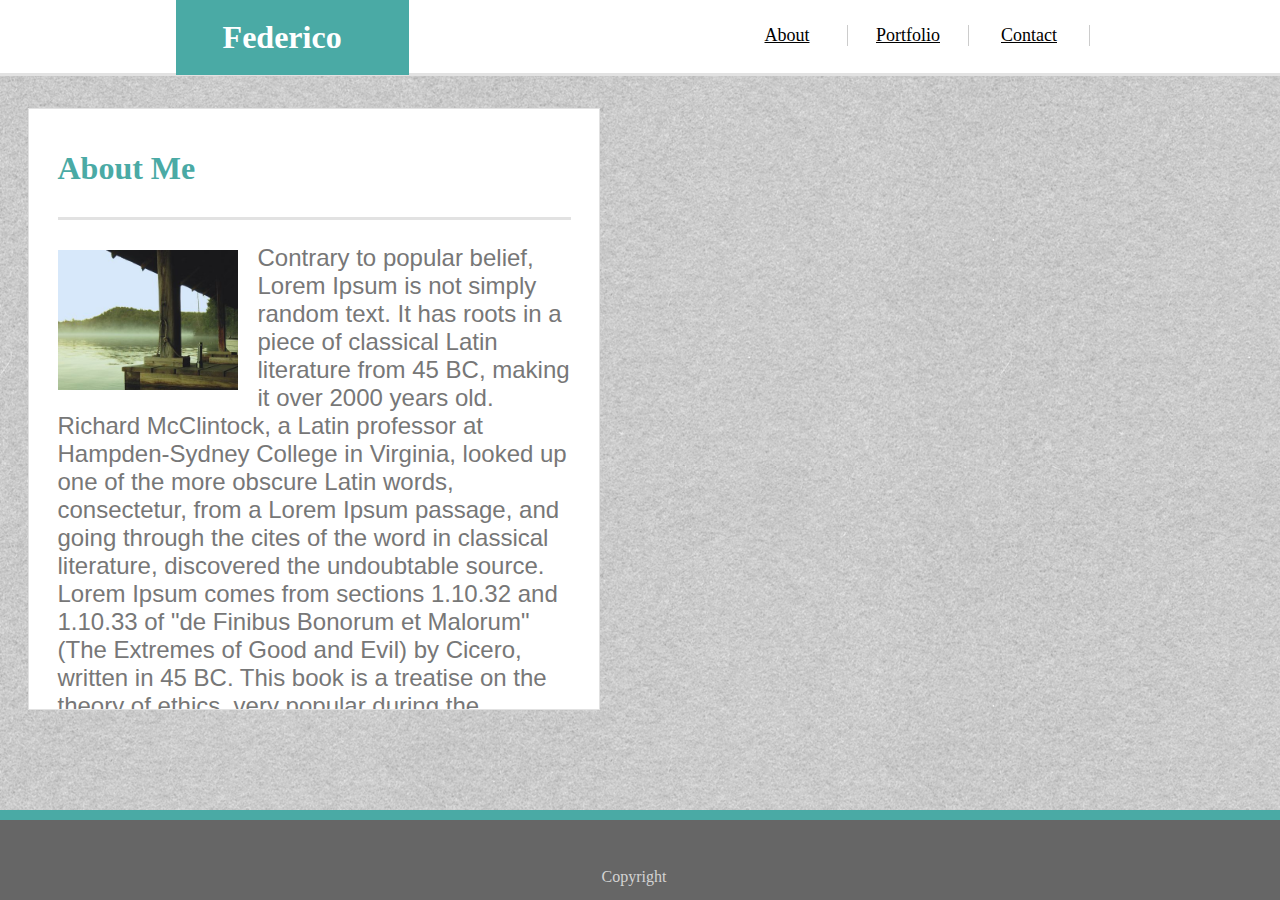
<file: index.html>
<!DOCTYPE html>

    <head>
        <meta charset="utf-8">
        <meta name="viewport" content="width=device-width, initial-scale=1.0">
        <title>Portfolio</title>
        
        <link rel="stylesheet" href="assets/css/style.css">
        
        
    </head>

    <body>
        
        <div class="top_bar">
            <div class ="navbar">
                <div id ="your_name">
                    <span id="your_name_span">Federico</span>
                </div>
                <div class ="your_tabs">
                    <a href="contact.html" class="links">Contact</a>
                </div>
                <div class ="your_tabs">
                    <a href="portfolio.html" class="links">Portfolio</a>
                </div>
                <div class ="your_tabs">
                    <a href="index.html" class="links">About</a>
                </div>
            </div>
        </div>

        <div class="middle_bar">
            <div class="about_me_1">
                About Me
            </div>
            <div class="about_me_2">
                <img class="face" src="assets/images/photo.jpeg" >
                <p>Contrary to popular belief, Lorem Ipsum is not simply random text. It has roots in a piece of classical Latin literature from 45 BC, making it over 2000 years old. Richard McClintock, a Latin professor at Hampden-Sydney College in Virginia, looked up one of the more obscure Latin words, consectetur, from a Lorem Ipsum passage, and going through the cites of the word in classical literature, discovered the undoubtable source. Lorem Ipsum comes from sections 1.10.32 and 1.10.33 of "de Finibus Bonorum et Malorum" (The Extremes of Good and Evil) by Cicero, written in 45 BC. This book is a treatise on the theory of ethics, very popular during the Renaissance. </p>
                <p>Contrary to popular bea treatise on the theory of ethics, very popular during the Renaissance. </p>
            </div>
            
        </div>

        <div class="bottom_bar">
            <span id="copyright"> Copyright </span>
        </div>
        
    </body>


</html>
</file>
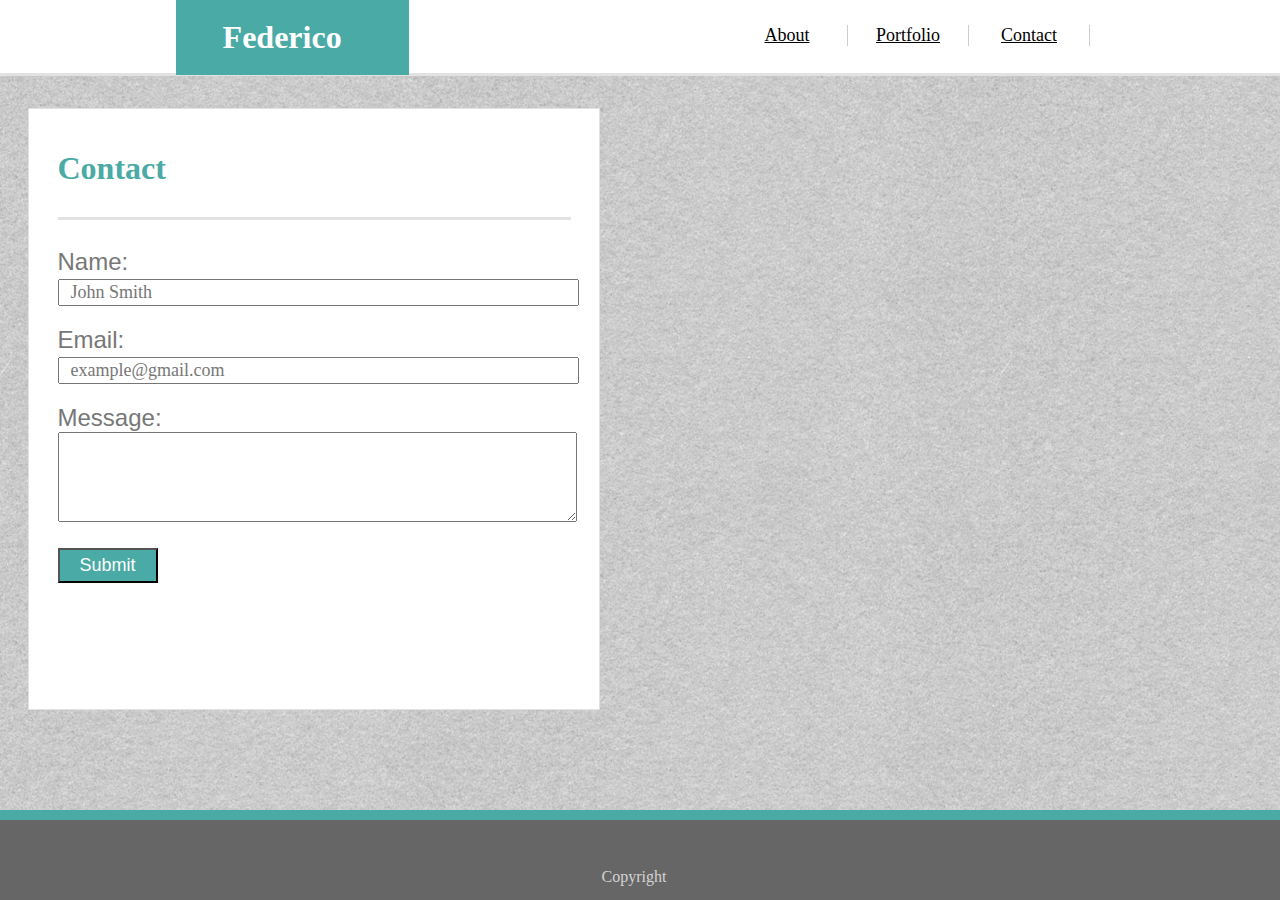
<file: contact.html>
<!DOCTYPE html>

    <head>
        <meta charset="utf-8">
        <meta name="viewport" content="width=device-width, initial-scale=1.0">
        <title>Contact</title>
        
        <link rel="stylesheet" href="assets/css/style.css">
        
        
    </head>

    <body>
        
        <div class="top_bar">
            <div class ="navbar">
                <div id ="your_name">
                    <span id="your_name_span">Federico</span>
                </div>
                <div class ="your_tabs">
                    <a href="contact.html" class="links">Contact</a>
                </div>
                <div class ="your_tabs">
                    <a href="portfolio.html" class="links">Portfolio</a>
                </div>
                <div class ="your_tabs">
                    <a href="index.html" class="links">About</a>
                </div>
            </div>
        </div>

        <div class="middle_bar">
            <div class="about_me_1">
                Contact
            </div>
            <div class="about_me_2">
                <form action="/action_page.php">
                    <br>
                    Name:<br>
                     
                            <input class="form" type="text" name="name" value="  John Smith">
                           
                    Email:<br>
                    <input class="form" type="text" name="email" value="  example@gmail.com">
                    <br>
                    Message:<br>
                    <textarea class="form" rows="4" cols ="50"  type="text" name="message" value="">
                    </textarea> <br>
                    <button class="submit_button" type="button" value="Submit"> Submit </button>
                </form> 
            </div>
            
        </div>

        <div class="bottom_bar">
            <span id="copyright"> Copyright </span>
        </div>
        
    </body>


</html>
</file>
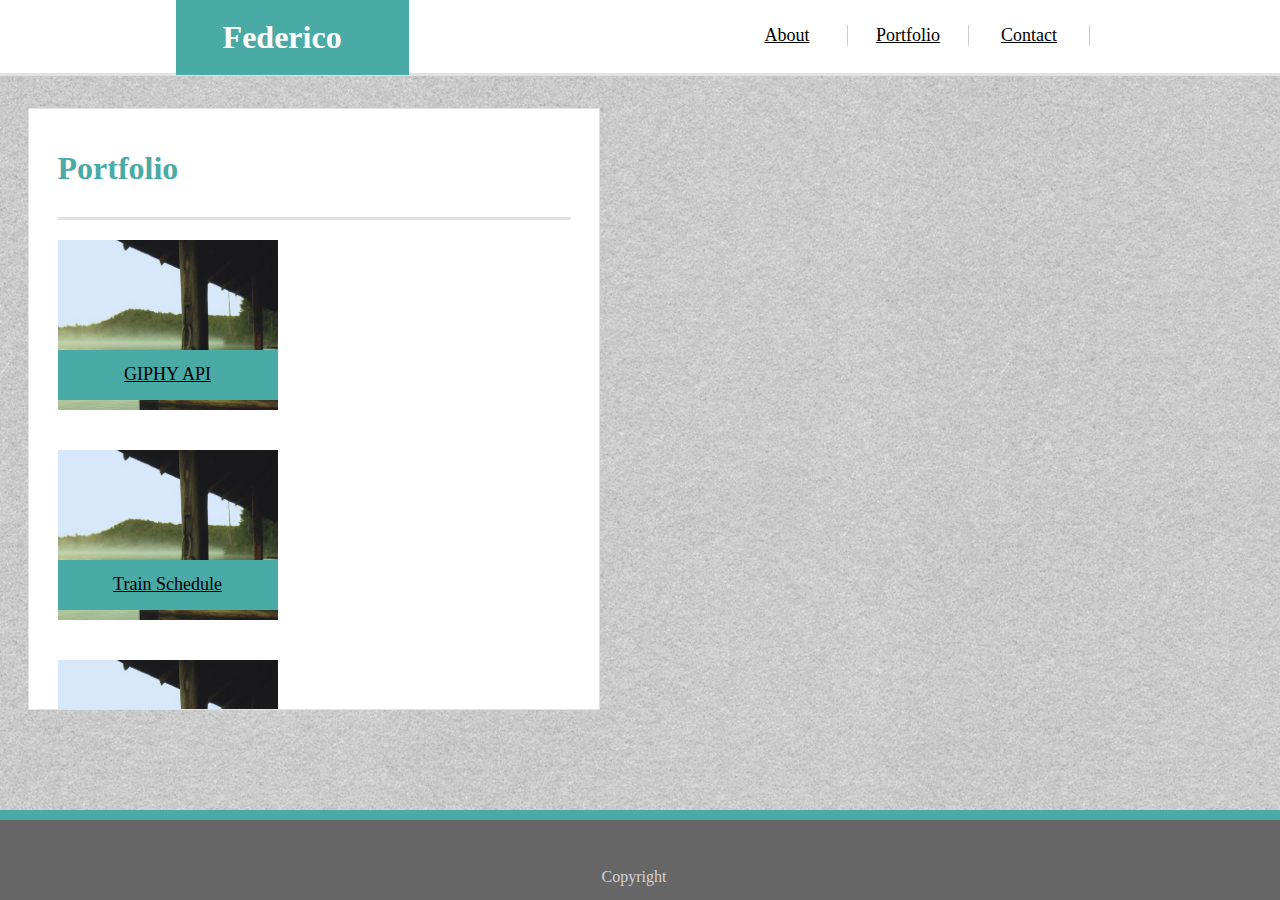
<file: portfolio.html>
<!DOCTYPE html>

    <head>
        <meta charset="utf-8">
        <meta name="viewport" content="width=device-width, initial-scale=1.0">
        <title>Portfolio</title>
        
        <link rel="stylesheet" href="assets/css/style.css">
        
        
    </head>

    <body>
        
        <div class="top_bar">
            <div class ="navbar">
                <div id ="your_name">
                    <span id="your_name_span">Federico</span>
                </div>
                <div class ="your_tabs">
                    <a href="contact.html" class="links">Contact</a>
                </div>
                <div class ="your_tabs">
                    <a href="portfolio.html" class="links">Portfolio</a>
                </div>
                <div class ="your_tabs">
                    <a href="index.html" class="links">About</a>
                </div>
            </div>
        </div>

        <div class="middle_bar">
            <div class="about_me_1">
                Portfolio
            </div>
            <div class="about_me_2">
                <div class ="main_projects_box"> 
                    <div class ="project"> 
                        <img class="project_image" src="assets/images/photo.jpeg" >
                        <div class="project_link"> 
                            <span class="project_link_2">
                                    <a href="https://fedevillalp.github.io/giphy/" class="links">GIPHY API</a>
                            </span>
                        </div>
                    </div> 
                   
                    <div class ="project"> 
                        <img class="project_image" src="assets/images/photo.jpeg" >
                        <div class="project_link"> 
                            <span class="project_link_2">
                                    <a href="https://fedevillalp.github.io/trainSchedule/" class="links">Train Schedule</a>
                            </span> 
                        </div>
                    </div> 

                    <div class ="project"> 
                        <img class="project_image" src="assets/images/photo.jpeg" >
                        <div class="project_link"> <span class="project_link_2">Project 1</span> </div>
                    </div> 

                    <div class ="project"> 
                        <img class="project_image" src="assets/images/photo.jpeg" >
                        <div class="project_link"> <span class="project_link_2">Project 1</span> </div>
                    </div> 

                    <div class ="project"> 
                        <img class="project_image" src="assets/images/photo.jpeg" >
                        <div class="project_link"> <span class="project_link_2">Project 1</span> </div>
                    </div> 

                    <div class ="project"> 
                        <img class="project_image" src="assets/images/photo.jpeg" >
                        <div class="project_link"> <span class="project_link_2">Project 1</span> </div>
                    </div> 

                    <div class ="project"> 
                        <img class="project_image" src="assets/images/photo.jpeg" >
                        <div class="project_link"> <span class="project_link_2">Project 1</span> </div>
                    </div> 

                    <div class ="project"> 
                        <img class="project_image" src="assets/images/photo.jpeg" >
                        <div class="project_link"> <span class="project_link_2">Project 1</span> </div>
                    </div> 

                    <div class ="project"> 
                        <img class="project_image" src="assets/images/photo.jpeg" >
                        <div class="project_link"> <span class="project_link_2">Project 1</span> </div>
                    </div> 
                    
                    
                </div>
                
            </div>
            
        </div>

        <div class="bottom_bar">
            <span id="copyright"> Copyright </span>
        </div>
        
    </body>


</html>
</file>
<file: assets/css/style.css>
body{
    background-image: url("../../assets/images/felt.png");
}

.top_bar{
    height: 73px;
    background-color: white;
    border-bottom: solid;
    border-color: #e2e2e2;
    position: fixed;
    top: 0;
    left: 0;
    width: 100%;
}

.navbar{
    position:relative;
    height: 85px;
    width: 960px;
    margin: auto;  
}

.middle_bar {
    width: 960px;
    height: 600px;
    margin: auto;
    margin-top: 7%;
    margin-bottom: 2%;
    padding: 0px;
    border-style: solid;
    border-width: 1px;
    border-color: #e2e2e2;
    background-color: white;
    overflow: auto;
}

.face {
    float:left;
    margin-top: 30px;
    margin-right: 20px;
    margin-bottom: 10px;
    width:180px;
    height: 127;
}

.about_me_1{
    background-color: white;
    padding:30px;
    padding-left: 0;
    border-bottom: solid;
    border-bottom-color: #e2e2e2;
    margin-top:2%;
    margin-left:5%;
    margin-right:5%;
    font-size:32px;
    color: #4aaaa5;
    font-family: "Georgia", Times, "Times New Roman", serif;
    font-weight: bold;
}

.about_me_2{
    background-color: white;
    float:left;
    padding:0px;
    margin-bottom:2%;
    margin-left:5%;
    margin-right:5%;
    font-size:24px;
    color: #777777;
    font-family: 'Arial', 'Helvetica Neue', Helvetica, sans-serif;
    width: 90%;
    
}



.bottom_bar{
    height: 80px;
    background-color: #666666;
    border-top-style: solid;
    border-top-color: #4aaaa5;
    border-top-width: 10px;
    text-align: center;
    color: white;
    position: fixed;
    bottom: 0;
    left: 0;
    width: 100%;
}

#copyright{
    position: absolute;
    top: 60%;
    left: 47%;
    color: lightgray;
    display: block;
}

#your_name {
    position: relative;
    float:left;
    height: 75px;
    width: 233px;
    background-color: #4aaaa5;
    font-size:32px;
    color: white;
    font-family: "Georgia", Times, "Times New Roman", serif;
    text-align: center;
    font-weight: bold;
}

#your_name_span{
    position:absolute;
    top: 25%;
    left: 20%;
}

.your_tabs{
    float:right;   
    width: 100px;
    text-align: center; 
    padding-right: 10px;
    padding-left: 10px;
    margin-top: 25px;
    border-right: solid;
    border-right-color: #cccccc;
    border-right-style: solid;
    border-right-width: thin;
    background-color: white;
    color: #777777;
    font-family: "Georgia", Times, "Times New Roman", serif;
    font-size:18px;
}

.form {
    width: 100%;
    color: #777777;
    font-family: "Georgia", Times, "Times New Roman", serif;
    font-size:18px;
    margin-bottom: 20px;
}

.submit_button{
    background-color: #4aaaa5;
    color: white;
    font-family: 'Arial', 'Helvetica Neue', Helvetica, sans-serif;
    font-size:18px;
    padding: 5px;
    padding-left: 20px;
    padding-right:20px;
}

.project {
    float:left;
    margin-left:0px;
    margin-right:60px;
    width:220px;
    height: 160;
    position: relative;
}
.project_image {
    float:left;
    margin-right: 35px;
    margin-left: 0px;
    margin-top: 20px;
    margin-bottom: 20px;
    width:220px;
    height: 160;
    overflow: auto;
    position:relative;
}



.project_link {
    background-color: #4aaaa5;
    color: white;
    font-family: 'Arial', 'Helvetica Neue', Helvetica, sans-serif;
    font-size:18px;
    position: absolute;
    bottom: 30px;
    left: 0px;
    width: 100%;
    height: 50px;
    padding-bottom: 0px;
    text-align: center;
}

.project_link_2 {
    position: absolute;
    bottom: 15px;
    left: 0px;
    width: 100%;
}

.links{
    font-family: 'Georgia', Times, Times New Roman, serif;
    color:black;
}

@media screen and (min-width: 640px) {
    .middle_bar {
        float:left;
        width: 530px;
        height: 600px;
        margin-top: 100px;
        margin-left: 40px;
        margin-bottom: 2%;
        padding: 0px;
        border-style: solid;
        border-width: 1px;
        border-color: #e2e2e2;
        background-color: white ;
        overflow: auto;
    }

    



    .navbar {
        height: 85px;
        width: 600px;
    }
}

@media screen and (min-width: 780px) {
    .middle_bar {
        float:left;
        width: 700px;
        height: 600px;
        margin-top: 100px;
        margin-left: 40px;
        margin-bottom: 2%;
        padding: 0px;
        border-style: solid;
        border-width: 1px;
        border-color: #e2e2e2;
        background-color: white ;
        overflow: auto;
    }

    #your_name {
        margin-left:10px;
        background-color: #4aaaa5;
    }

    .navbar {
        position: relative;
        height: 85px;
        width: 700px;
        margin: auto;
    }
}

@media screen and (min-width: 980px) {
    .middle_bar {
        float:left;
        width: 570px;
        height: 600px;
        margin-top: 100px;
        margin-left: 20px;
        margin-bottom: 2%;
        padding: 0px;
        border-style: solid;
        border-width: 1px;
        border-color: #e2e2e2;
        background-color: white ;
        
    }

    .navbar{
        position: relative;
        height: 85px;
        width: 900px; 
        margin: auto;
    }

    #your_name {
        margin-left:-14px;
        background-color: #4aaaa5;
    }

    .top_bar{
        margin-right:0px;
    }
}
</file>
